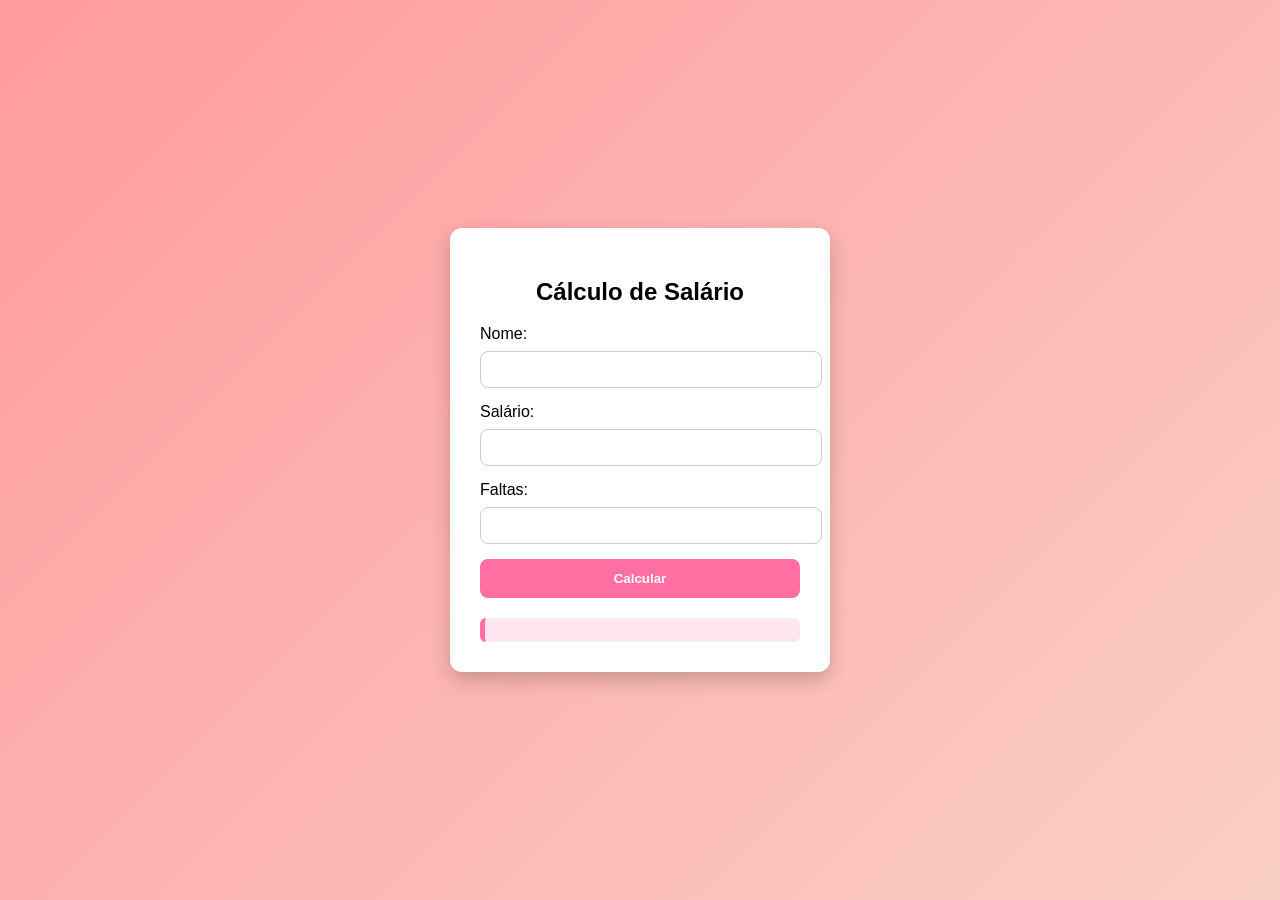
<file: aula06/index.html>
<!DOCTYPE html>
<html lang="pt-br">
<head>
<meta charset="UTF-8">
<title>Cálculo de Salário</title>
<style>
body {
    font-family: Arial;
    background: linear-gradient(135deg, #ff9a9e, #fad0c4); /* gradiente rosa */
    display: flex;
    justify-content: center;
    align-items: center;
    height: 100vh;
    margin: 0;
}

.container {
    background: white;
    padding: 30px;
    border-radius: 12px;
    width: 320px;
    box-shadow: 0 8px 20px rgba(0,0,0,0.2);
}

h2 { text-align: center; }

input {
    width: 100%;
    padding: 10px;
    margin: 8px 0 15px;
    border-radius: 8px;
    border: 1px solid #ccc;
}

button {
    width: 100%;
    padding: 12px;
    background: #ff6fa1; /* rosa do botão */
    border: none;
    border-radius: 8px;
    color: white;
    font-weight: bold;
    cursor: pointer;
}

button:hover { background: #ff3b82; } /* rosa mais escuro no hover */

.resultado {
    margin-top: 20px;
    padding: 12px;
    background: #ffe6f0; /* rosa claro */
    border-left: 5px solid #ff6fa1; /* borda rosa */
    border-radius: 6px;
    text-align: center;
    font-weight: bold;
}
</style>
<script>
function calcular() {
    var formData = new FormData(document.getElementById('formSalario'));
    fetch('calculo.php', {
        method: 'POST',
        body: formData
    })
    .then(response => response.text())
    .then(data => {
        document.getElementById('resultado').innerHTML = data;
    });
    return false; // evita recarregar a página
}
</script>
</head>
<body>

<div class="container">
    <h2>Cálculo de Salário</h2>

    <form id="formSalario" onsubmit="return calcular();">
        Nome:
        <input type="text" name="nome" required>

        Salário:
        <input type="number" name="salario" step="0.01" required>

        Faltas:
        <input type="number" name="faltas" min="0" required>

        <button type="submit">Calcular</button>
    </form>

    <div id="resultado" class="resultado"></div>
</div>

</body>
</html>
</file>
